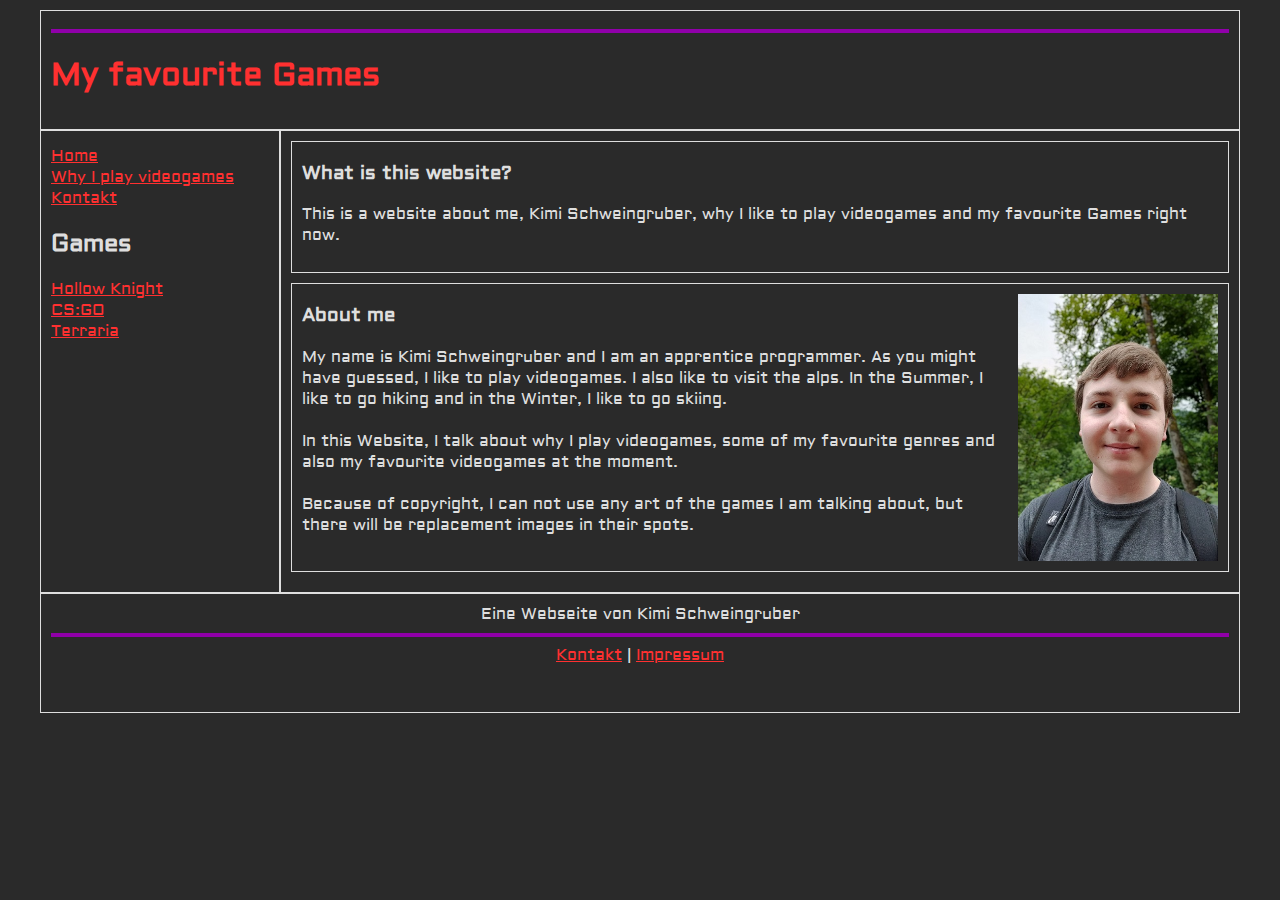
<file: index.html>
<!DOCTYPE html>
<html lang="en">

<head>
    <meta charset="UTF-8">
    <meta http-equiv="X-UA-Compatible" content="IE=edge">
    <meta name="viewport" content="width=device-width, initial-scale=1.0">
    <title>My favourite Games - Kimi Schweingruber</title>
    <meta name="description" content="A Website from Kimi Schweingruber. Here I explain why I play Games and show some of my favourite Games.">
    <link rel="stylesheet" href="css/style.css">
</head>

<body>
    <header>
        <hr>
        <h1>My favourite Games</h1>
    </header>
    <nav>
        <div id="navdiv1">
            <ul>
                <li><a href="index.html">Home</a></li>
                <li><a href="sites/why.html">Why I play videogames</a></li>
                <li><a href="sites/kontakt.html">Kontakt</a></li>
            </ul>
        </div>
        <h2>Games</h2>
        <div id="navdiv2">
            <ul>
                <li><a href="sites/hollowknight.html">Hollow Knight</a></li>
                <li><a href="sites/csgo.html">CS:GO</a></li>
                <li><a href="sites/terraria.html">Terraria</a></li>
            </ul>
        </div>
    </nav>
        <main>
            <article>
                <h3>What is this website?</h3>
                <p>This is a website about me, Kimi Schweingruber, why I like to play videogames and my favourite Games right now.</p>
            </article>
            <article>
                <img src="resources/kimischweingruber.jpg" width="200" alt="Bild von Kimi Schweingruber">
                <h3>About me</h3>
                <p>My name is Kimi Schweingruber and I am an apprentice programmer. As you might have guessed, I like to play videogames. 
                    I also like to visit the alps. In the Summer, I like to go hiking and in the Winter, I like to go skiing. <br><br>
                    In this Website, I talk about why I play videogames, some of my favourite genres and also my favourite videogames at the moment.<br><br>
                    Because of copyright, I can not use any art of the games I am talking about, but there will be replacement images in their spots.
                </p>
            </article>
        </main>
        <footer>
            <div>
                Eine Webseite von Kimi Schweingruber
                <hr>
                <a href="sites/kontakt.html">Kontakt</a> | <a href="sites/kontakt.html#impressum">Impressum</a>
            </div>
        </footer>

</body>

</html>
</file>
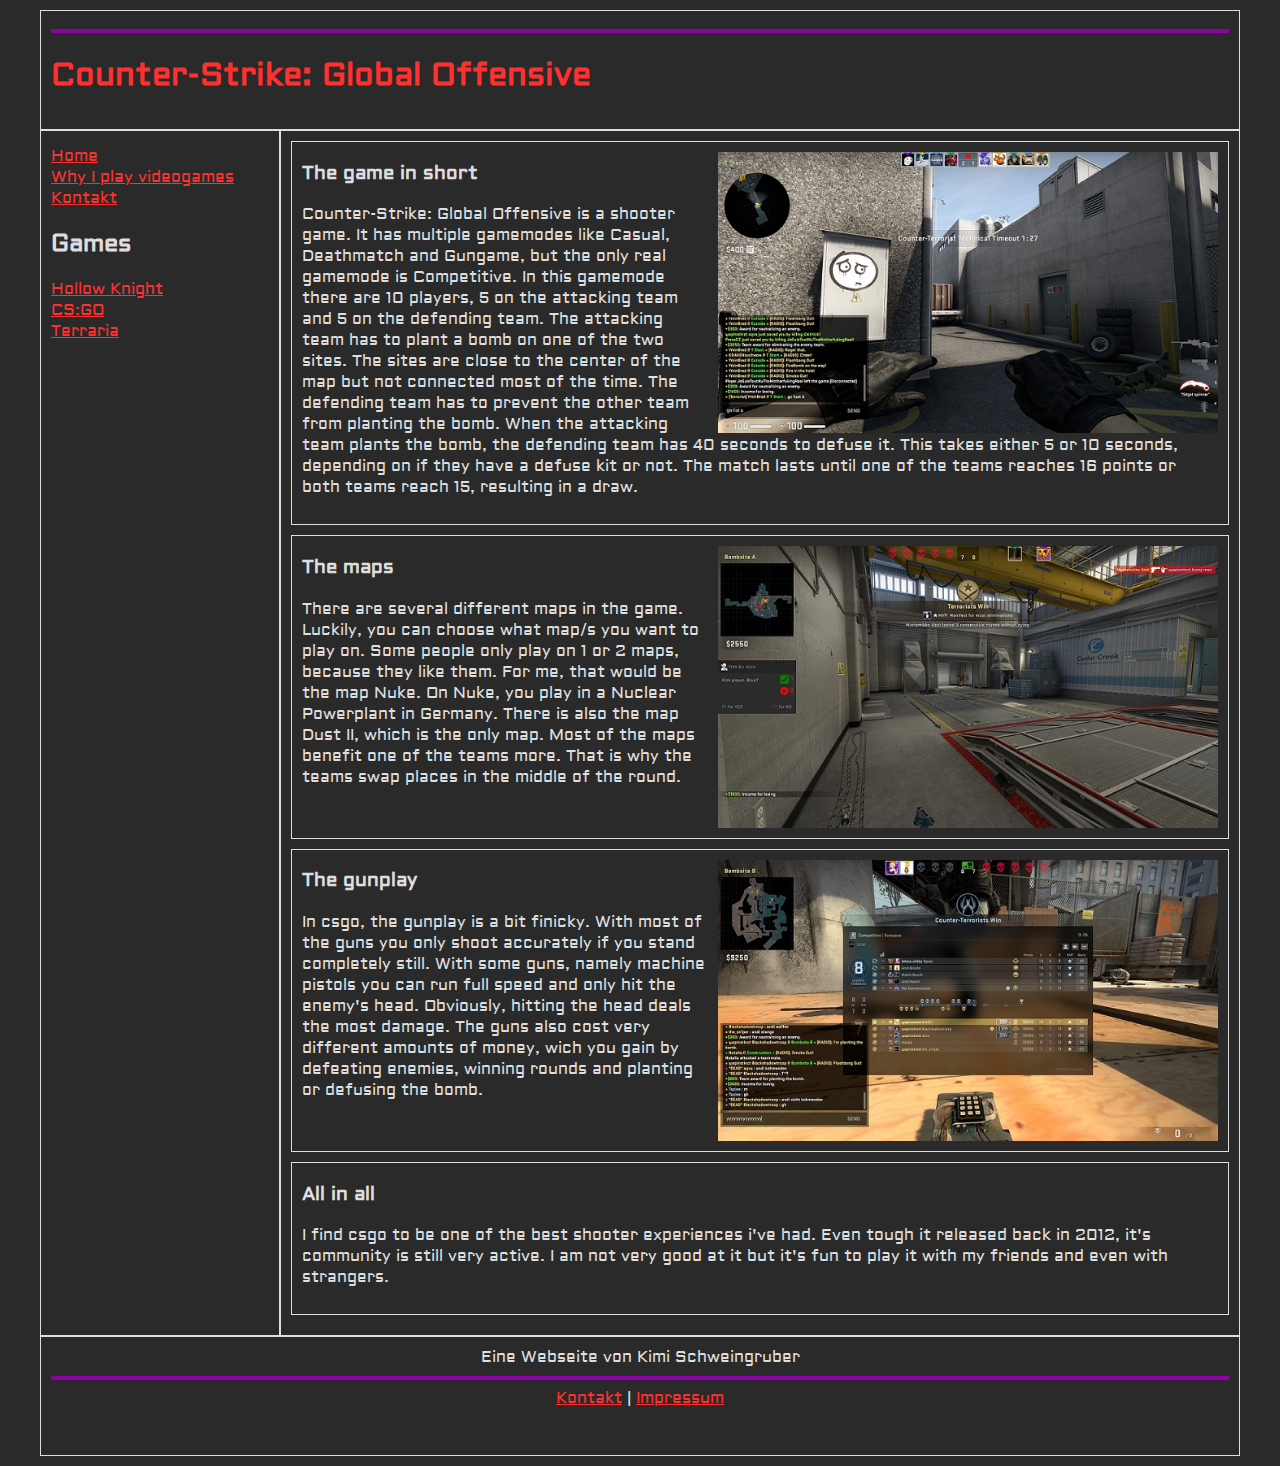
<file: sites/csgo.html>
<!DOCTYPE html>
<html lang="de">

<head>
    <meta charset="UTF-8">
    <meta http-equiv="X-UA-Compatible" content="IE=edge">
    <meta name="viewport" content="width=device-width, initial-scale=1.0">
    <title>My favourite Games - Kimi Schweingruber - CS:GO</title>
    <meta name="description" content="A Website from Kimi Schweingruber. Here I present the game Counter-Strike: Global Offensive to you.">
    <link rel="stylesheet" href="../css/style.css">
</head>

<body>
    <header>
        <hr>
        <h1>Counter-Strike: Global Offensive</h1>
    </header>
    <nav>
        <div id="navdiv1">
            <ul>
                <li><a href="../index.html">Home</a></li>
                <li><a href="why.html">Why I play videogames</a></li>
                <li><a href="kontakt.html">Kontakt</a></li>
            </ul>
        </div>
        <h2>Games</h2>
        <div id="navdiv2">
            <ul>
                <li><a href="hollowknight.html">Hollow Knight</a></li>
                <li><a href="csgo.html">CS:GO</a></li>
                <li><a href="terraria.html">Terraria</a></li>
            </ul>
        </div>
    </nav>
        <main>
            <article>
                <img src="../resources/csgo-01.jpg" width="500px" alt="csgo screenshot in nuke t-spawn">
                <h3>The game in short</h3>
                <p>Counter-Strike: Global Offensive is a shooter game. It has multiple gamemodes like Casual, Deathmatch and Gungame, but the only real gamemode is Competitive. In this gamemode there are 10 players, 5 on the attacking team and 5 on the defending team. The attacking team has to plant a bomb on one of the two sites. The sites are close to the center of the map but not connected most of the time. The defending team has to prevent the other team from planting the bomb. When the attacking team plants the bomb, the defending team has 40 seconds to defuse it. This takes either 5 or 10 seconds, depending on if they have a defuse kit or not. The match lasts until one of the teams reaches 16 points or both teams reach 15, resulting in a draw.</p>
            </article>
            <article>
                <img src="../resources/csgo-02.jpg" width="500px" alt="csgo screenshot in nuke a-site">
                <h3>The maps</h3>
                <p>There are several different maps in the game. Luckily, you can choose what map/s you want to play on. Some people only play on 1 or 2 maps, because they like them. For me, that would be the map Nuke. On Nuke, you play in a Nuclear Powerplant in Germany. There is also the map Dust II, which is the only map. Most of the maps benefit one of the teams more. That is why the teams swap places in the middle of the round.</p>
            </article>
            <article>
                <img src="../resources/csgo-03.jpg" width="500px" alt="csgo screenshot in overpass b-site">
                <h3>The gunplay</h3>
                <p>In csgo, the gunplay is a bit finicky. With most of the guns you only shoot accurately if you stand completely still. With some guns, namely machine pistols you can run full speed and only hit the enemy's head. Obviously, hitting the head deals the most damage. The guns also cost very different amounts of money, wich you gain by defeating enemies, winning rounds and planting or defusing the bomb.</p>
            </article>
            <article>
                <h3>All in all</h3>
                <p>I find csgo to be one of the best shooter experiences i've had. Even tough it released back in 2012, it's community is still very active. I am not very good at it but it's fun to play it with my friends and even with strangers.</p>
            </article>

        </main>
        <footer>
            <div>
                Eine Webseite von Kimi Schweingruber
                <hr>
                <a href="kontakt.html">Kontakt</a> | <a href="kontakt.html#impressum">Impressum</a>
            </div>
        </footer>

</body>

</html>
</file>
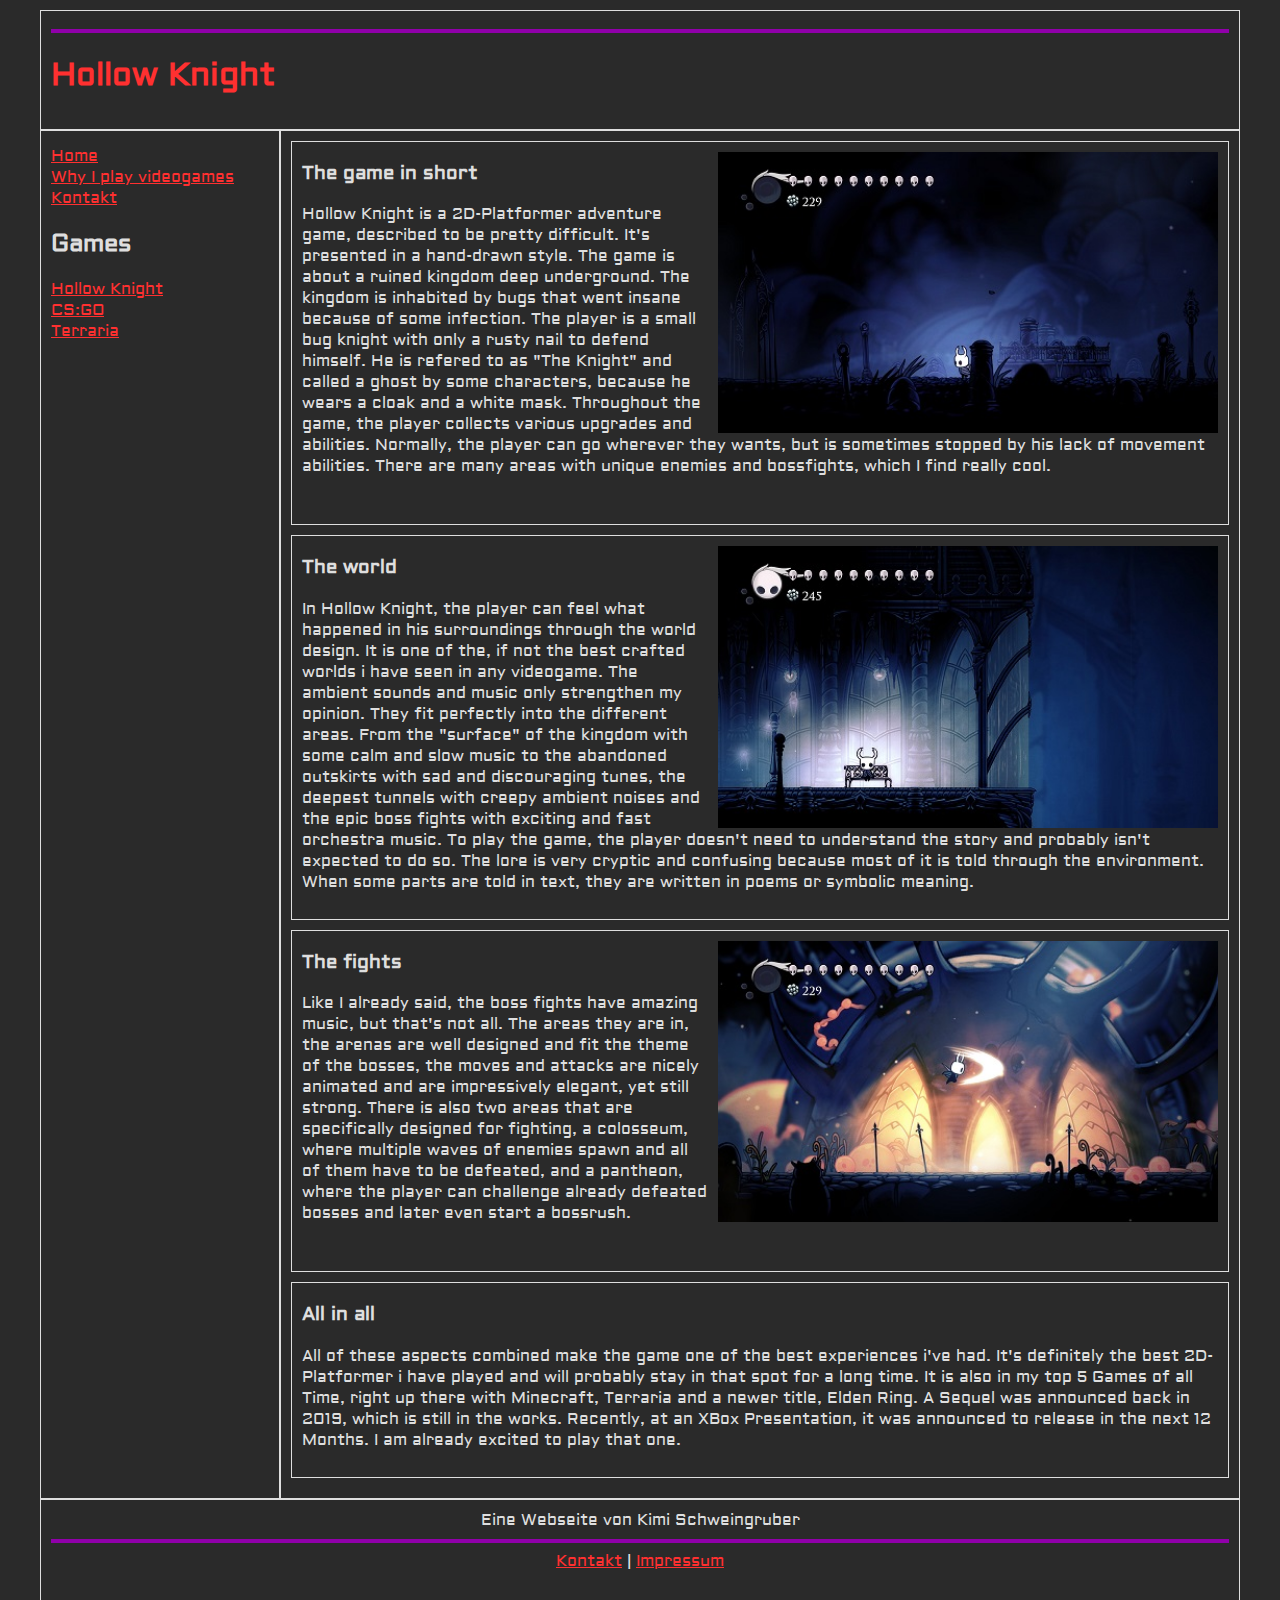
<file: sites/hollowknight.html>
<!DOCTYPE html>
<html lang="en">

<head>
    <meta charset="UTF-8">
    <meta http-equiv="X-UA-Compatible" content="IE=edge">
    <meta name="viewport" content="width=device-width, initial-scale=1.0">
    <title>My favourite Games - Kimi Schweingruber - Hollow Knight</title>
    <meta name="description" content="A Website from Kimi Schweingruber. Here I present the game Hollow Knight to you.">
    <link rel="stylesheet" href="../css/style.css">
</head>

<body>
    <header>
        <hr>
        <h1>Hollow Knight</h1>
    </header>
    <nav>
        <div id="navdiv1">
            <ul>
                <li><a href="../index.html">Home</a></li>
                <li><a href="why.html">Why I play videogames</a></li>
                <li><a href="kontakt.html">Kontakt</a></li>
            </ul>
        </div>
        <h2>Games</h2>
        <div id="navdiv2">
            <ul>
                <li><a href="hollowknight.html">Hollow Knight</a></li>
                <li><a href="csgo.html">CS:GO</a></li>
                <li><a href="terraria.html">Terraria</a></li>
            </ul>
        </div>
    </nav>
        <main>
            <article>
                <img src="../resources/hk-dm.jpg" width="500px" alt="Hollow Knight screenshot on the surface">
                <h3>The game in short</h3>
                <p>
                    Hollow Knight is a 2D-Platformer adventure game, described to be pretty difficult. It's presented in a hand-drawn style.
                    The game is about a ruined kingdom deep underground. The kingdom is inhabited by bugs that went insane because of some infection. 
                    The player is a small bug knight with only a rusty nail to defend himself. He is refered to as "The Knight" and called a ghost by some characters, because he wears a cloak and a white mask. 
                    Throughout the game, the player collects various upgrades and abilities. Normally, the player can go wherever they wants, but is sometimes stopped by his lack of movement abilities. 
                    There are many areas with unique enemies and bossfights, which I find really cool.<br><br>
                </p>
            </article>
            <article>
                <img src="../resources/hk-cot.jpg" width="500px" alt="Hollow Knight screenshot on a bench in a building">
                <h3>The world</h3>
                <p>
                    In Hollow Knight, the player can feel what happened in his surroundings through the world design. It is one of the, if not the best crafted worlds i have seen in any videogame.
                    The ambient sounds and music only strengthen my opinion. They fit perfectly into the different areas. From the "surface" of the kingdom with some calm and slow music
                    to the abandoned outskirts with sad and discouraging tunes, the deepest tunnels with creepy ambient noises and the epic boss fights with exciting and fast orchestra music.
                    To play the game, the player doesn't need to understand the story and probably isn't expected to do so. The lore is very cryptic and confusing because most of it is told through the environment. 
                    When some parts are told in text, they are written in poems or symbolic meaning.
                </p>
            </article>
            <article>
                <img src="../resources/hk-totbe.jpg" width="500px" alt="Hollow Knight screenshot in front of a temple">
                <h3>The fights</h3>
                <p>
                    Like I already said, the boss fights have amazing music, but that's not all. The areas they are in, the arenas are well designed and fit the theme of the bosses, 
                    the moves and attacks are nicely animated and are impressively elegant, yet still strong. There is also two areas that are specifically designed for fighting, 
                    a colosseum, where multiple waves of enemies spawn and all of them have to be defeated, and a pantheon, where the player can challenge already defeated bosses and later even start a bossrush.<br><br>
                </p>
            </article>
            <article>
                <h3>All in all</h3>
                <p>
                    All of these aspects combined make the game one of the best experiences i've had. It's definitely the best 2D-Platformer i have played and will probably stay in that spot for a long time.
                    It is also in my top 5 Games of all Time, right up there with Minecraft, Terraria and a newer title, Elden Ring. A Sequel was announced back in 2019, which is still in the works. 
                    Recently, at an XBox Presentation, it was announced to release in the next 12 Months. I am already excited to play that one.
                </p>
            </article>
        </main>
    <footer>
        <div>
            Eine Webseite von Kimi Schweingruber
            <hr>
            <a href="kontakt.html">Kontakt</a> | <a href="kontakt.html#impressum">Impressum</a>
        </div>
    </footer>

</body>

</html>
</file>
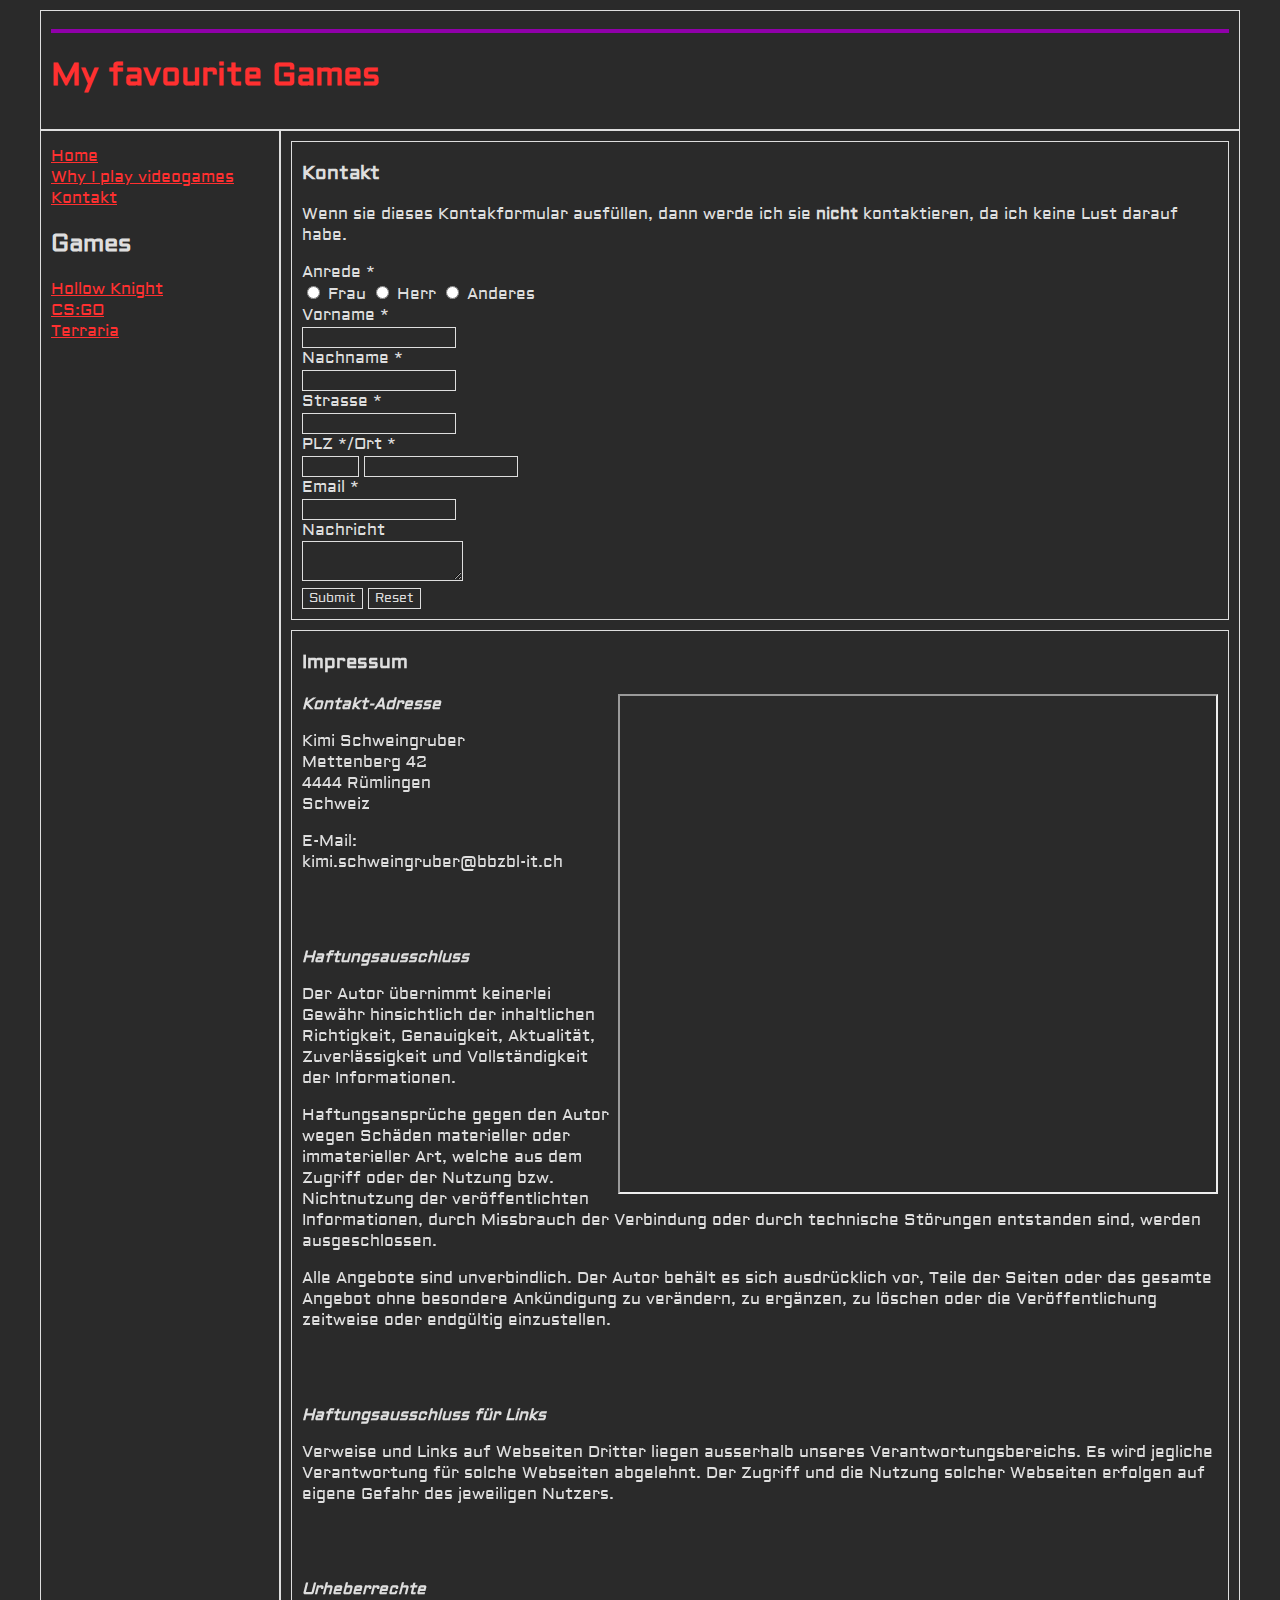
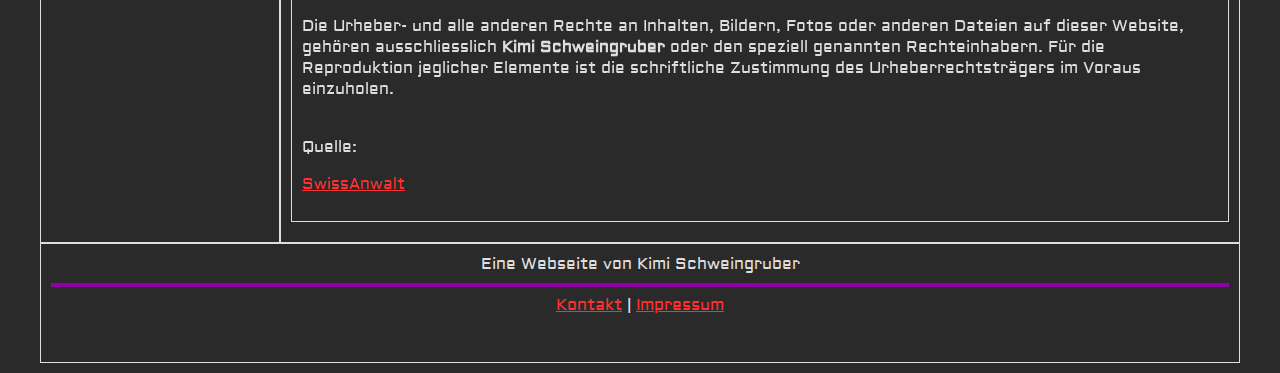
<file: sites/kontakt.html>
<!DOCTYPE html>
<html lang="de">

<head>
    <meta charset="UTF-8">
    <meta http-equiv="X-UA-Compatible" content="IE=edge">
    <meta name="viewport" content="width=device-width, initial-scale=1.0">
    <title>My favourite Games - Kimi Schweingruber - Kontakt</title>
    <meta name="description" content="A Website from Kimi Schweingruber. Here I explain why I play Games.">
    <link rel="stylesheet" href="../css/style.css">
</head>

<body>
    <header>
        <hr>
        <h1>My favourite Games</h1>
    </header>
    <nav>
        <div id="navdiv1">
            <ul>
                <li><a href="../index.html">Home</a></li>
                <li><a href="why.html">Why I play videogames</a></li>
                <li><a href="kontakt.html">Kontakt</a></li>
            </ul>
        </div>
        <h2>Games</h2>
        <div id="navdiv2">
            <ul>
                <li><a href="hollowknight.html">Hollow Knight</a></li>
                <li><a href="csgo.html">CS:GO</a></li>
                <li><a href="terraria.html">Terraria</a></li>
            </ul>
        </div>
    </nav>
    <main>
        <article>
            <h3>Kontakt</h3>
            <p>Wenn sie dieses Kontakformular ausfüllen, dann werde ich sie <strong>nicht</strong> kontaktieren, da ich keine Lust darauf habe.</p>
            <form action="thanksforcontacting.php" method="POST">
                <label>Anrede *</label><br>
                <input type="radio" name="anrede" id="frau" value="frau" required>
                <label for="frau">Frau</label>
                <input type="radio" name="anrede" id="herr" value="herr">
                <label for="herr">Herr</label>
                <input type="radio" name="anrede" id="anderes" value="anderes">
                <label for="anderes">Anderes</label><br>
                <label for="vorname">Vorname *</label><br>
                <input type="text" name="vorname" id="vorname" maxlength="100" required><br>
                <label for="nachname">Nachname *</label><br>
                <input type="text" name="nachname" id="nachname" maxlength="100" required><br>
                <label for="strasse">Strasse *</label><br>
                <input type="text" name="strasse" id="strasse" maxlength="100" required><br>
                <label for="plz">PLZ */Ort *</label><br>
                <input type="number" name="plz" id="plz" min="1000" max="9999" required> <input type="text" name="ort" id="ort" required><br>
                <label for="email">Email *</label><br>
                <input type="email" name="email" id="email" maxlength="100" required><br>
                <label for="nachricht">Nachricht</label><br>
                <textarea name="nachricht" id="nachricht"></textarea><br>
                <input type="submit"> <input type="reset">
            </form>
        </article>
        <article>
            <h3 id="impressum">Impressum</h3>
            <div><iframe src="https://maps.google.com/maps?width=100%25&amp;height=600&amp;hl=en&amp;q=Mettenberg%2042,%204444%20R%C3%BCmlingen,%20Schweiz+(Meine%20Adresse)&amp;t=&amp;z=14&amp;ie=UTF8&amp;iwloc=B&amp;output=embed"></iframe></div>
            <p>
            <p>
                <strong><i>Kontakt-Adresse</i></strong>
            </p>
            <p>
                Kimi Schweingruber<br />Mettenberg 42<br />4444 R&uuml;mlingen<br />Schweiz
            </p>
            <p>
                E-Mail:<br />kimi.schweingruber@bbzbl-it.ch</p><br /><br />
            <p>
                <strong><i>Haftungsausschluss</i></strong>
            </p>
            <p>
                Der Autor &uuml;bernimmt keinerlei Gew&auml;hr hinsichtlich
                der inhaltlichen Richtigkeit, Genauigkeit, Aktualit&auml;t, Zuverl&auml;ssigkeit und Vollst&auml;ndigkeit
                der Informationen.
            </p>
            <p>Haftungsanspr&uuml;che gegen den Autor wegen Sch&auml;den materieller oder immaterieller Art, welche aus
                dem Zugriff oder der Nutzung bzw. Nichtnutzung der ver&ouml;ffentlichten Informationen, durch Missbrauch
                der Verbindung oder durch technische St&ouml;rungen entstanden sind, werden ausgeschlossen.</p>
            <p>Alle Angebote sind unverbindlich. Der Autor beh&auml;lt es sich ausdr&uuml;cklich vor, Teile der Seiten
                oder das gesamte Angebot ohne besondere Ank&uuml;ndigung zu ver&auml;ndern, zu erg&auml;nzen, zu
                l&ouml;schen oder die Ver&ouml;ffentlichung zeitweise oder endg&uuml;ltig einzustellen.</p><br /><br />
            <p><strong><i>Haftungsausschluss f&uuml;r Links</i></strong></p>
            <p>Verweise und Links auf Webseiten Dritter liegen ausserhalb unseres Verantwortungsbereichs. Es wird
                jegliche Verantwortung f&uuml;r solche Webseiten abgelehnt. Der Zugriff und die Nutzung solcher
                Webseiten erfolgen auf eigene Gefahr des jeweiligen Nutzers.</p><br /><br />
            <p><strong><i>Urheberrechte</i></strong></p>
            <p>Die Urheber- und alle anderen Rechte an Inhalten, Bildern, Fotos oder anderen Dateien auf dieser Website,
                geh&ouml;ren ausschliesslich <strong>Kimi Schweingruber</strong> oder den speziell genannten
                Rechteinhabern. F&uuml;r die Reproduktion jeglicher Elemente ist die schriftliche Zustimmung des
                Urheberrechtstr&auml;gers im Voraus einzuholen.</p><br />
            <!--ACHTUNG: Wenn Sie die Quelle ohne Erlaubnis von SwissAnwalt entfernen, dann begehen Sie eine Urheberrechtsverletzung welche in jedem Fall geahndet wird.-->Quelle:
            <p>
            <a href="https://www.swissanwalt.ch" target="_blank" rel="noopener">SwissAnwalt</a>
            <!--Bitte beachten Sie die AGB von SwissAnwalt betreffend allf&auml;llig anfallenden Kosten bei Weglassen der Quelle!-->
            </p>
        </article>
    </main>
    <footer>
        <div>
            Eine Webseite von Kimi Schweingruber
            <hr>
            <a href="kontakt.html">Kontakt</a> | <a href="kontakt.html#impressum">Impressum</a>
        </div>
    </footer>

</body>

</html>
</file>
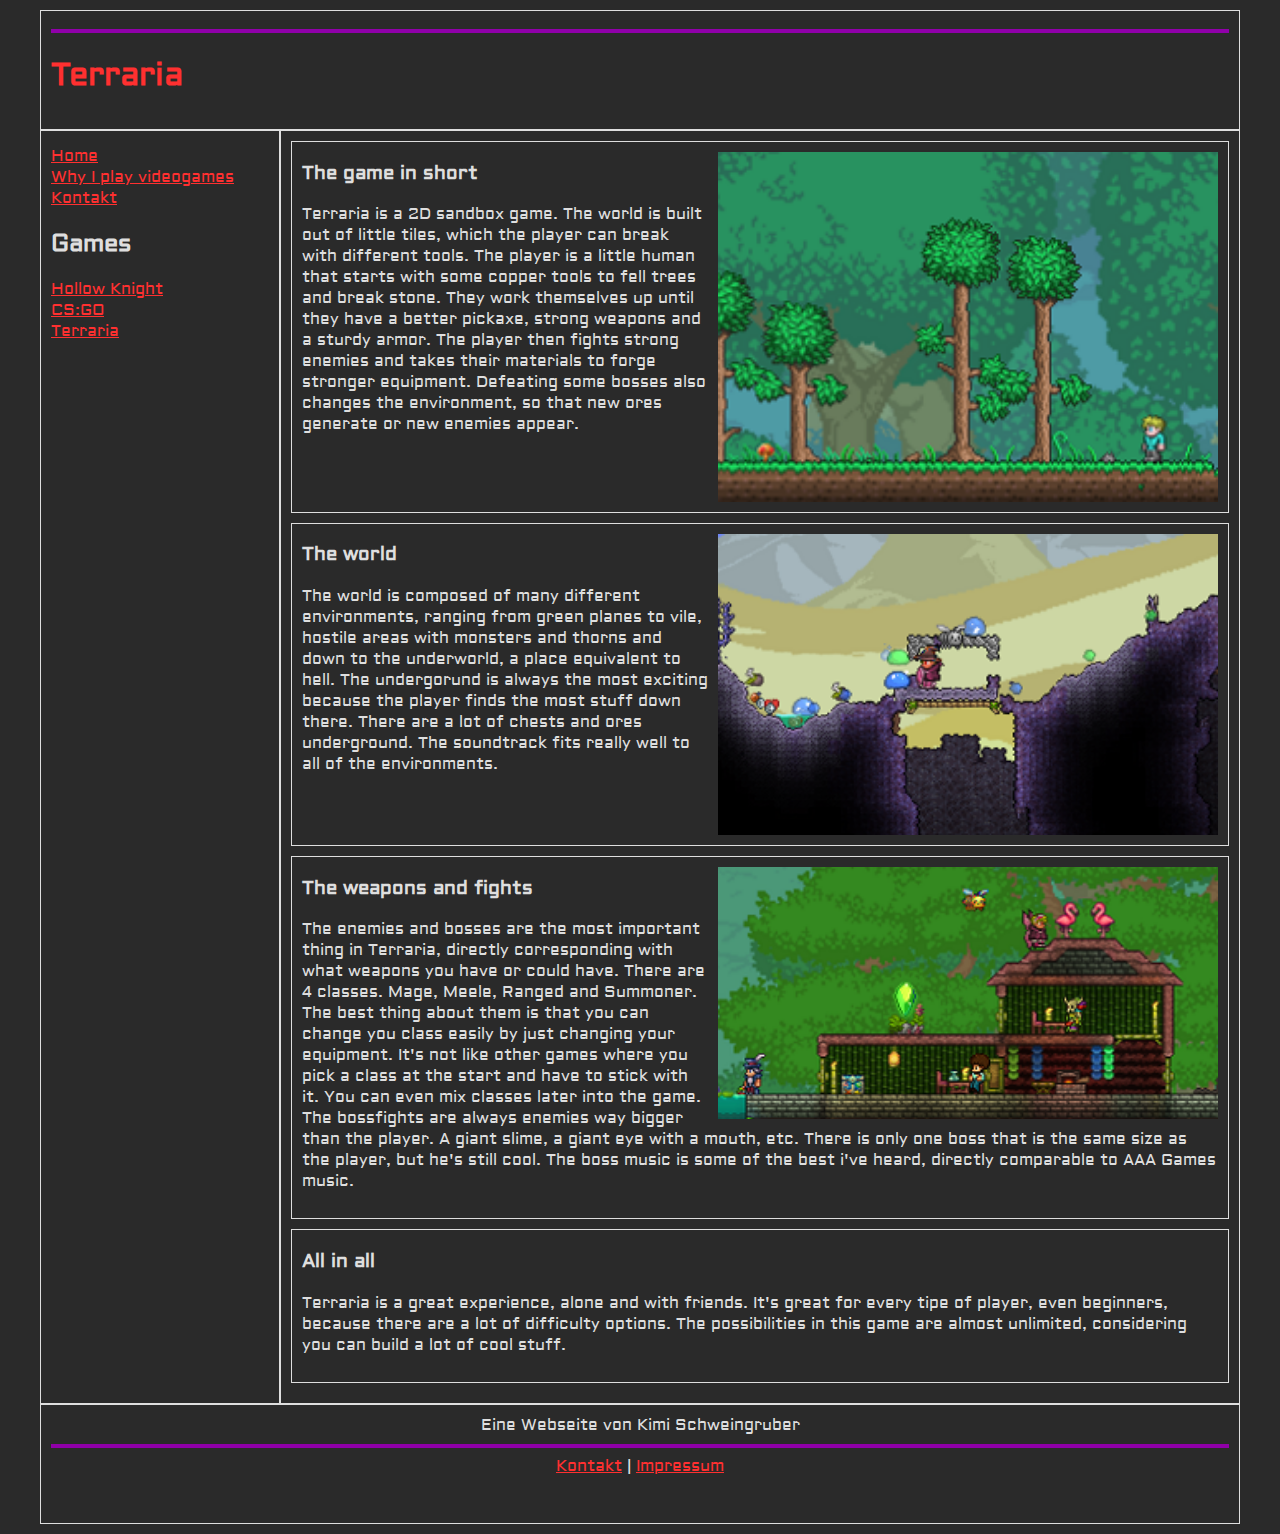
<file: sites/terraria.html>
<!DOCTYPE html>
<html lang="en">

<head>
    <meta charset="UTF-8">
    <meta http-equiv="X-UA-Compatible" content="IE=edge">
    <meta name="viewport" content="width=device-width, initial-scale=1.0">
    <title>My favourite Games - Kimi Schweingruber - Terraria</title>
    <meta name="description" content="A Website from Kimi Schweingruber. Here I present the game Terraria to you.">
    <link rel="stylesheet" href="../css/style.css">
</head>

<body>
    <header>
        <hr>
        <h1>Terraria</h1>
    </header>
    <nav>
        <div id="navdiv1">
            <ul>
                <li><a href="../index.html">Home</a></li>
                <li><a href="why.html">Why I play videogames</a></li>
                <li><a href="kontakt.html">Kontakt</a></li>
            </ul>
        </div>
        <h2>Games</h2>
        <div id="navdiv2">
            <ul>
                <li><a href="hollowknight.html">Hollow Knight</a></li>
                <li><a href="csgo.html">CS:GO</a></li>
                <li><a href="terraria.html">Terraria</a></li>
            </ul>
        </div>
    </nav>
        <main>
            <article>
                <img src="../resources/terraria-03.png" width="500px" alt="Terraria screenshot on the surface">
                <h3>The game in short</h3>
                <p>Terraria is a 2D sandbox game. The world is built out of little tiles, which the player can break with different tools. The player is a little human that starts with some copper tools to fell trees and break stone. They work themselves up until they have a better pickaxe, strong weapons and a sturdy armor. The player then fights strong enemies and takes their materials to forge stronger equipment. Defeating some bosses also changes the environment, so that new ores generate or new enemies appear.</p>
            </article>
            <article>
                <img src="../resources/terraria-02.png" width="500px" alt="Terraria screenshot in a purple biome">
                <h3>The world</h3>
                <p>The world is composed of many different environments, ranging from green planes to vile, hostile areas with monsters and thorns and down to the underworld, a place equivalent to hell. The undergorund is always the most exciting because the player finds the most stuff down there. There are a lot of chests and ores underground. The soundtrack fits really well to all of the environments.</p>
            </article>
            <article>
                <img src="../resources/terraria-01.png" width="500px" alt="Terraria screenshot in a jungle settlement">
                <h3>The weapons and fights</h3>
                <p>The enemies and bosses are the most important thing in Terraria, directly corresponding with what weapons you have or could have. There are 4 classes. Mage, Meele, Ranged and Summoner. The best thing about them is that you can change you class easily by just changing your equipment. It's not like other games where you pick a class at the start and have to stick with it. You can even mix classes later into the game. The bossfights are always enemies way bigger than the player. A giant slime, a giant eye with a mouth, etc. There is only one boss that is the same size as the player, but he's still cool. The boss music is some of the best i've heard, directly comparable to AAA Games music.</p>
            </article>
            <article>
                <h3>All in all</h3>
                <p>Terraria is a great experience, alone and with friends. It's great for every tipe of player, even beginners, because there are a lot of difficulty options. The possibilities in this game are almost unlimited, considering you can build a lot of cool stuff.</p>
            </article>
        </main>
        <footer>
            <div>
                Eine Webseite von Kimi Schweingruber
                <hr>
                <a href="kontakt.html">Kontakt</a> | <a href="kontakt.html#impressum">Impressum</a>
            </div>
        </footer>

</body>

</html>
</file>
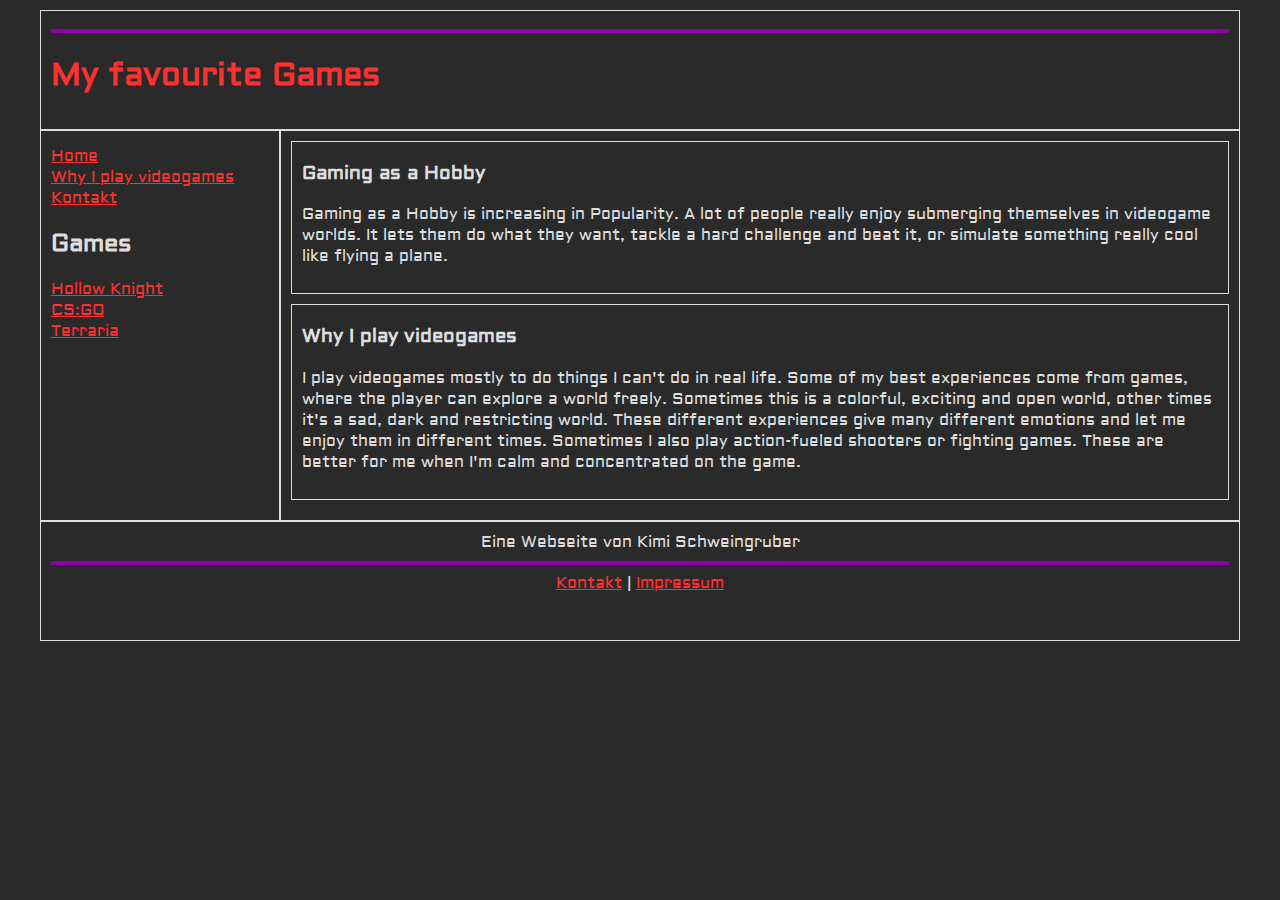
<file: sites/why.html>
<!DOCTYPE html>
<html lang="en">

<head>
    <meta charset="UTF-8">
    <meta http-equiv="X-UA-Compatible" content="IE=edge">
    <meta name="viewport" content="width=device-width, initial-scale=1.0">
    <title>My favourite Games - Kimi Schweingruber - Why I play</title>
    <meta name="description" content="A Website from Kimi Schweingruber. Here I explain why I play Games.">
    <link rel="stylesheet" href="../css/style.css">
</head>

<body>
    <header>
        <hr>
        <h1>My favourite Games</h1>
    </header>
    <nav>
        <div id="navdiv1">
            <ul>
                <li><a href="../index.html">Home</a></li>
                <li><a href="why.html">Why I play videogames</a></li>
                <li><a href="kontakt.html">Kontakt</a></li>
            </ul>
        </div>
        <h2>Games</h2>
        <div id="navdiv2">
            <ul>
                <li><a href="hollowknight.html">Hollow Knight</a></li>
                <li><a href="csgo.html">CS:GO</a></li>
                <li><a href="terraria.html">Terraria</a></li>
            </ul>
        </div>
    </nav>
        <main>
            <article>
                <h3>Gaming as a Hobby</h3>
                <p>Gaming as a Hobby is increasing in Popularity. A lot of people really enjoy submerging themselves in videogame worlds. It lets them do what they want, tackle a hard challenge and beat it, or simulate something really cool like flying a plane.</p>
            </article>
            <article>
                <h3>Why I play videogames</h3>
                <p>I play videogames mostly to do things I can't do in real life. Some of my best experiences come from games, where the player can explore a world freely. Sometimes this is a colorful, exciting and open world, other times it's a sad, dark and restricting world. These different experiences give many different emotions and let me enjoy them in different times. Sometimes I also play action-fueled shooters or fighting games. These are better for me when I'm calm and concentrated on the game.</p>
            </article>
        </main>
        <footer>
            <div>
                Eine Webseite von Kimi Schweingruber
                <hr>
                <a href="kontakt.html">Kontakt</a> | <a href="kontakt.html#impressum">Impressum</a>
            </div>
        </footer>

</body>

</html>
</file>
<file: css/style.css>
@import url('https://fonts.googleapis.com/css2?family=Aldrich&display=swap');
* {
   --verylightgary: #dededeff;
   --veryred: #ff3030ff;
   --jet: #2a2a2aff;
   --veryblue: #00a3dfff;
   --veryviolet: #9000a9ff;
   font-family: 'Aldrich', sans-serif; 
   background-color: var(--jet);
   color: var(--verylightgary);
   box-sizing: border-box;
}

body {
   transition: all 0.3s ease-in;
   max-width: 1200px;
   margin: 10px auto 10px auto;
   display: grid;
   grid-template-columns: 20% 80%;
   grid-template-rows: 120px auto 120px;
   grid-template-areas: 
   "header header "
   "nav main "
   "footer footer ";
}

h1 {
   color: var(--veryred);
}

iframe {
   width: 600px;
   height: 500px;
   float: right;
}

header,
nav,
main,
footer {
   border: 1px solid var(--verylightgary);
   padding: 10px 10px 10px 10px;
   min-height: 100px;
}

header {
   grid-area: header;
}

nav {
   grid-area: nav;
}

main {
   grid-area: main;
}

footer {
   grid-area: footer;
   text-align: center;
}

hr {
   border: 2px solid var(--veryviolet);
   background-color: var(--veryviolet);
}

article {
   border: 1px solid var(--verylightgary);
   margin-bottom: 10px;
   padding-bottom: 10px;
   padding-left: 10px;
   padding-right: 10px;
   overflow: hidden;
}

article img {
   float: right;
   margin: 10px 0px 0px 10px;
}

a {
   text-decoration: underline;
   color: var(--veryred);
}

a:hover {
   text-decoration: underline;
   font-weight: bolder;
   color: var(--veryred);
}

nav div ul{
   list-style: none;
   margin-top: 5px;
   margin-left: 0px;
   padding-left: 0px;
}

nav div ul li {
   text-align: left;
}

input {
   border: var(--verylightgary) solid 1px;
}

textarea {
   border: var(--verylightgary) solid 1px;
}

@media screen and (max-width: 674px) {
   body {
       grid-template-columns: 100%;
       grid-template-rows: 100px auto auto auto 100px;
       grid-template-areas: 
       "header"
       "nav"
       "main"
       "aside"
       "footer";
   }

   iframe {
      width: 100%;
      height: 400px;
   }

   nav {
      display: flex;
      flex-direction: column;  
     flex-wrap: nowrap;   
     justify-content: left;
  }

  nav div {
   width: auto;
   height: auto;
   }

   header {
      height: 200px;
   }

   nav div ul {
       display: flex;
       flex-direction: row;  
      flex-wrap: nowrap;   
      justify-content: left;
   }

   nav div ul li {
       width: auto;
       margin-right: 20px;
   }
}

@media screen and (min-width: 675px) and (max-width: 1200px) {
   body {
       grid-template-columns: 100%;
       grid-template-rows: 100px auto auto auto 100px;
       grid-template-areas: 
       "header"
       "nav"
       "main"
       "aside"
       "footer";
   }

   iframe {
      width: 500px;
      height: 400px;
      float: right;
   }

   nav {
      display: flex;
      flex-direction: row;  
     flex-wrap: nowrap;   
     justify-content: left;
  }

  nav div {
   width: auto;
   margin-top: 20px;
   }

   header {
      height: 200px;
   }

   #navdiv2 {
      margin-left: 10px;
   }

   nav div ul {
       display: flex;
       flex-direction: row;  
      flex-wrap: nowrap;   
      justify-content: left;
   }

   nav div ul li {
       width: auto;
       margin-right: 20px;
   }
}
</file>
